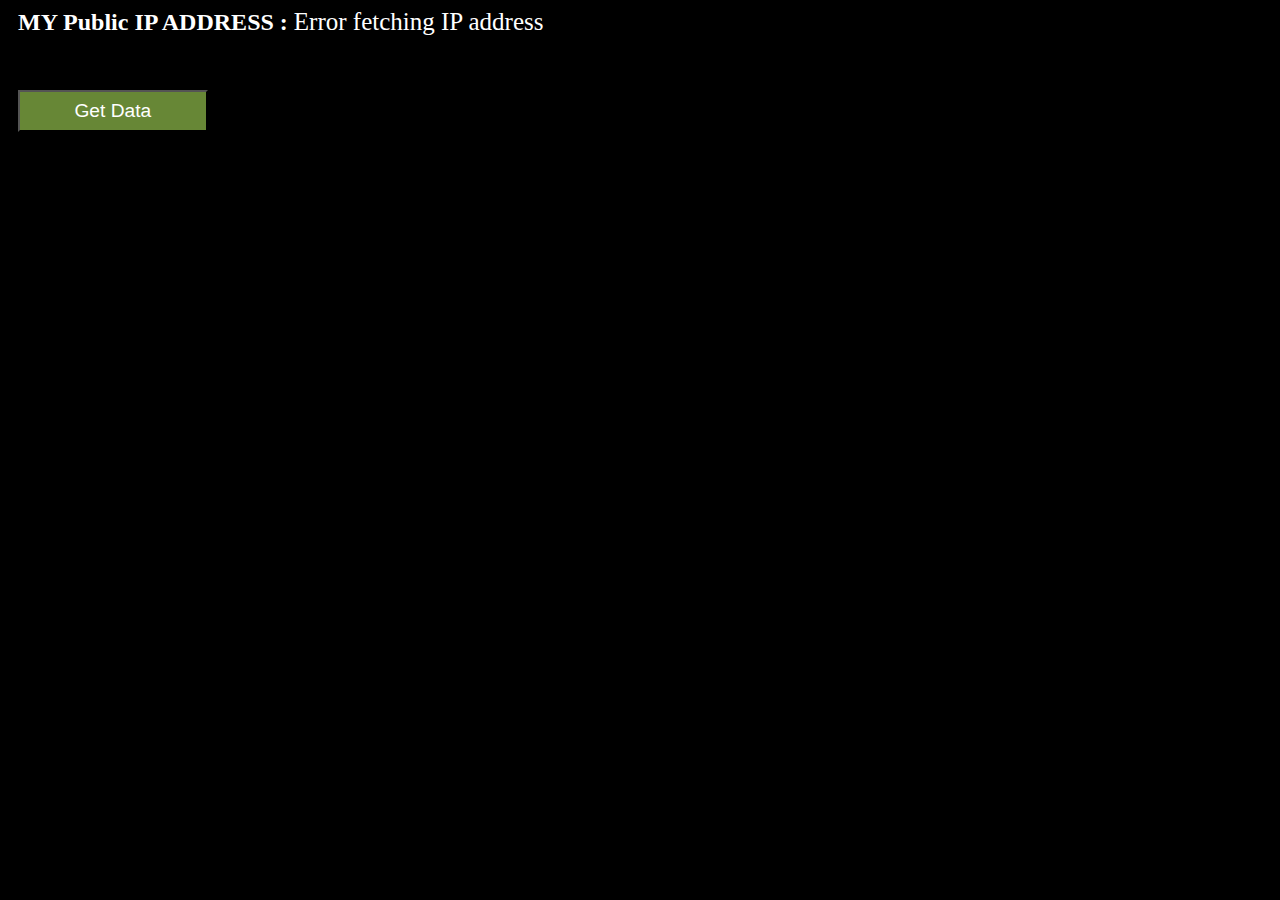
<file: index.html>
<!DOCTYPE html>
<html lang="en">
<head>
    <meta charset="UTF-8">
    <meta name="viewport" content="width=device-width, initial-scale=1.0">
    <link rel="stylesheet" href="style.css">
    <link rel="icon" href="Giospy-icon.png">
    <title>Geospy</title>
</head>
<body>
    <h2 class="head">MY Public IP ADDRESS : </h2> <span id="ip-address">Loading...</span> <br> <br><br> <br>
    <button type="submit" id="getData">Get Data</button>
    <script src="script.js"></script>
</body>
</html>
</file>
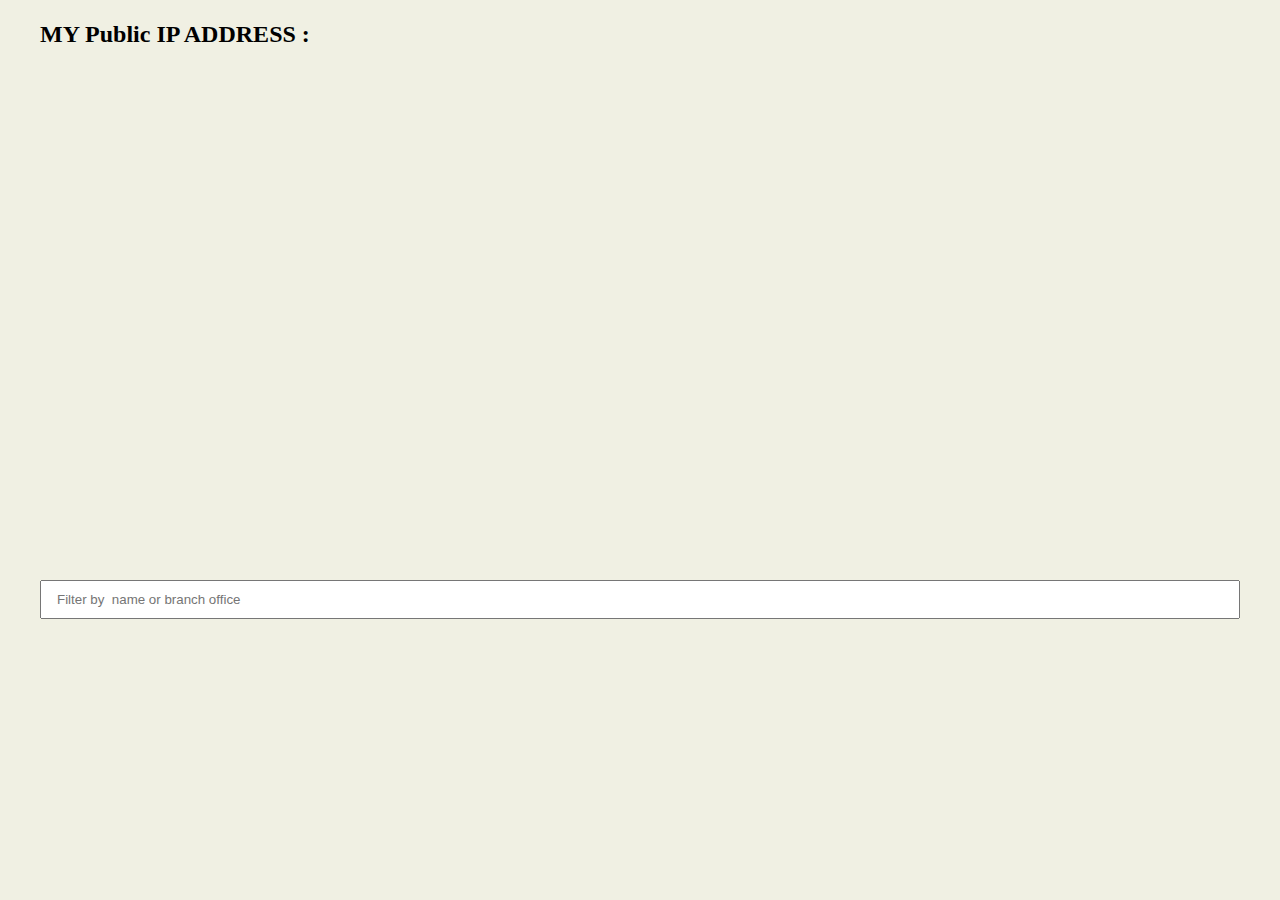
<file: location/index.html>
<!DOCTYPE html>
<html lang="en">
<head>
    <meta charset="UTF-8">
    <meta name="viewport" content="width=device-width, initial-scale=1.0">
    <link rel="stylesheet" href="style.css">
    <link rel="icon" href="/Giospy-icon.png">
    <link rel="stylesheet" href="https://fonts.googleapis.com/css2?family=Material+Symbols+Outlined:opsz,wght,FILL,GRAD@20..48,100..700,0..1,-50..200" />
    <title>Geospy || Location</title>
</head>
<body>
    <h2 class="head">MY Public IP ADDRESS : </h2> <span id="ip-address">Loading...</span> <br> <br>
    <div class="loc-container">
        <div class="Location">
            <p id="lat"></p>
            <p id="long"></p>
        </div>
        <div class="Location">
            <p id="city"></p>
            <p id="region"></p>
        </div>
        <div class="Location">
            <p id="organisation"></p>
            <p id="hostname"></p>
        </div>
    </div>
    <!-- -------------------------------- MAP------------------------------------ -->

    <iframe  id="frame" width="99%" height="450" frameborder="0" style="border:0"></iframe>

    <!-- ----------------------------- TIME ZONE --------------------------------- -->
    <div class="second-container">
        <p id="timeZone"></p>
        <p id="dateTime"></p>
        <p id="pincode"></p>
        <p id="message"></p>
    </div>

    <!-- -----------------------------POSTAL OFFICES------------------------------ -->

    <div class="filter">
        <input type="search" name="search" id="search" placeholder="Filter by  name or branch office">
    </div>

    <div id="filter-card">
        <!-- post-offices will be displayed here -->
    </div>

    <script src="script.js"></script>
</body>
</html>
</file>
<file: style.css>
body{
    background-color: black;
}
.head{
    display: inline;
    color: white;
    margin-left: 10px;
}
#getData{
    background-color: #678736;
    color: white;
    font-size: larger;
    width: 15%;
    padding: 8px;
    cursor: pointer;
    display: block;
    margin-left: 10px;
}
#ip-address{
    font-size: 25px; 
    color: white;   
}
@media screen and (max-width:768px){
    #ip-address{
        font-size: 25px;    
    }
    #getData{
        width: 30%;
    }
}
</file>
<file: location/style.css>
body{
    margin:20px 40px;
    background-color: rgb(240, 240, 227);
}
.head{
    display: inline;
}
#ip-address{
    font-size: 25px;    
}
.loc-container{
    display: flex;
    justify-content: space-between;
    margin: 10px;
}
b{
    font-size: 30px;
}
p{
    font-size: 20px;
}
.search {
    background: none;
    border: none;
    cursor: pointer;
}
#search{
    padding: 10px 15px;
    width: 120%;
}
#search:focus{
    outline: none;
}
.filter{
    display: flex;
    align-items: center;
}
#filter-card {
    display: grid;
    grid-template-columns: repeat(2, 1fr); /* Two columns with equal width */
    gap: 20px; 
}
.card{
    border: 1px solid black;
    border-radius: 10px;
    padding: 30px;
    margin-top: 20px;
}
@media screen and (max-width:768px){
    b{
        font-size: 20px;
    }
    p{
        font-size: 15px;
    }
    .loc-container{
        flex-direction: column;
    }
    #filter-card {
        grid-template-columns: repeat(1, 1fr); /* Two columns with equal width */
    }
}
</file>
